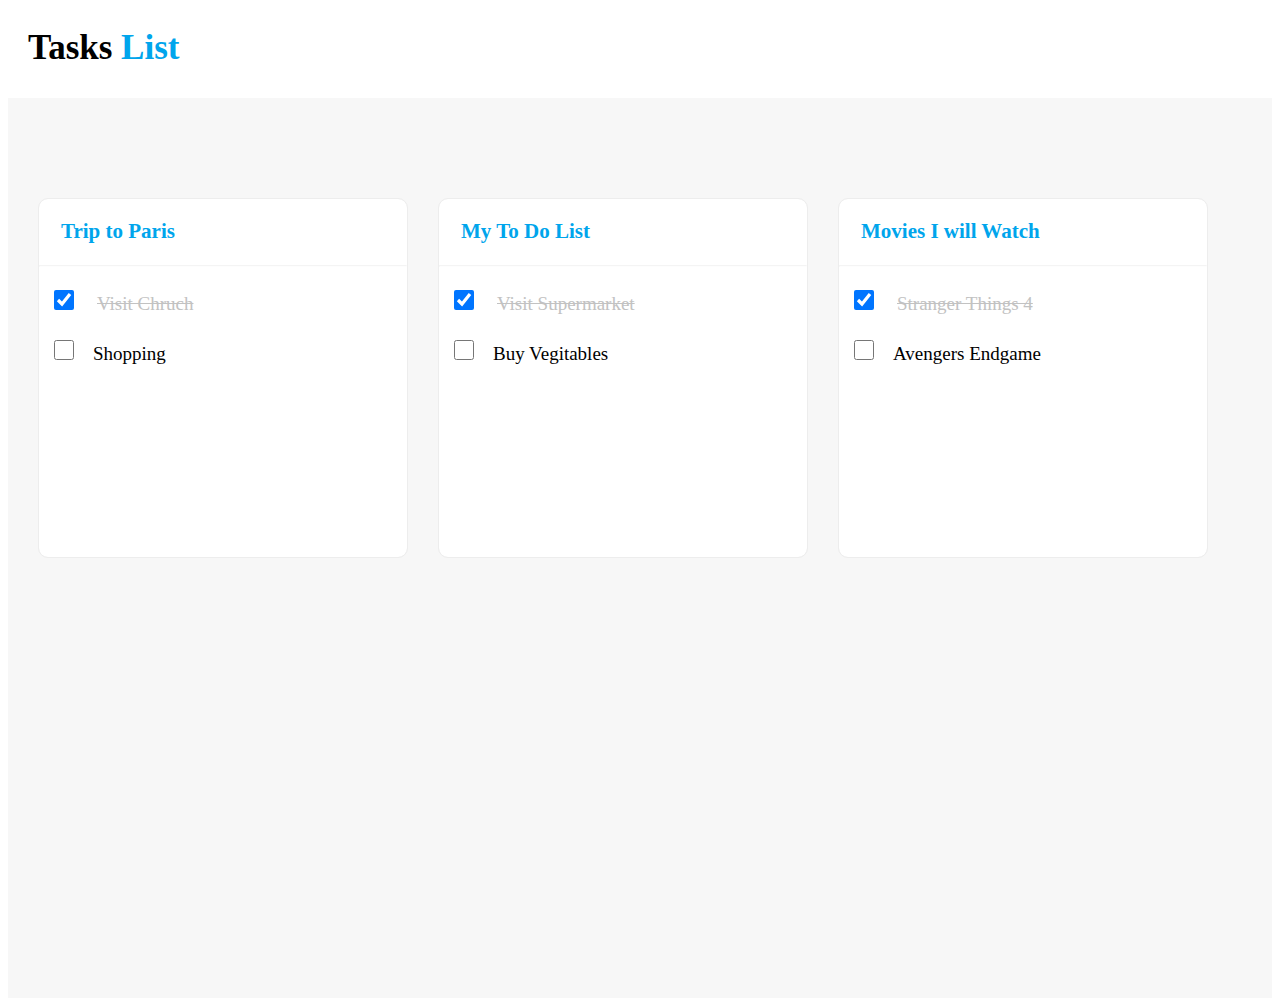
<file: index.html>
<!DOCTYPE html>
<html lang="en">

<head>
    <meta charset="UTF-8">
    <meta http-equiv="X-UA-Compatible" content="IE=edge">
    <meta name="viewport" content="width=device-width, initial-scale=1.0">
    <link rel="stylesheet" href="https://cdnjs.cloudflare.com/ajax/libs/font-awesome/6.2.0/css/all.min.css"
        integrity="sha512-xh6O/CkQoPOWDdYTDqeRdPCVd1SpvCA9XXcUnZS2FmJNp1coAFzvtCN9BmamE+4aHK8yyUHUSCcJHgXloTyT2A=="
        crossorigin="anonymous" referrerpolicy="no-referrer" />
    <link rel="stylesheet" href="style.css">
    <title>Tasks List</title>
</head>

<body>
    <!-- nav bar -->
    <div class="nav">
        <div class="adjust"> <span class="navdesign" style="color: black;">Tasks</span><span class="navdesign"
                style="color: #00A5EC;"> List</span></div>
    </div>
    <!-- main div -->
    <div class="main">
        <a href="second.html">
            <span class="top_nav_1">
                <a href="./second.html"><i class="fa-solid fa-circle-plus"></i></a>
            </span>
        </a>
    
        <div class="cards">

            <a href="second.html">
                <div class="card">
                
                    <p>Trip to Paris</p>
                    <hr>
                    <input type="checkbox" class="check" checked>&nbsp;&nbsp;<span class="data">Visit Chruch</span><br>
                    <input type="checkbox" class="c2" onclick="return false"> <span
                        style="font-size:19px ;color: black;">Shopping</span>
            
                </div>
            </a>
            <a href="three.html">
                <div class="card">
                
                    <p>My To Do List</p>
                    <hr>
                    <input type="checkbox" class="check" checked>&nbsp;&nbsp;<span class="data">Visit
                        Supermarket</span><br>
                    <input type="checkbox" class="c2" onclick="return false"> <span
                        style="font-size:19px ;color: black;">Buy Vegitables</span>
    
                </div>
            </a>
            <a href="three.html">
                <div class="card">
                
                    <p>Movies I will Watch</p>
                    <hr>
                    <input type="checkbox" class="check" checked>&nbsp;&nbsp;<span class="data">Stranger Things
                        4</span><br>
                    <input type="checkbox" class="c2" onclick="return false"> <span
                        style="font-size:19px ; color: black;">Avengers Endgame</span>

                </div>
            </a>
           
        </div>
    </div>
</body>

</html>
</file>
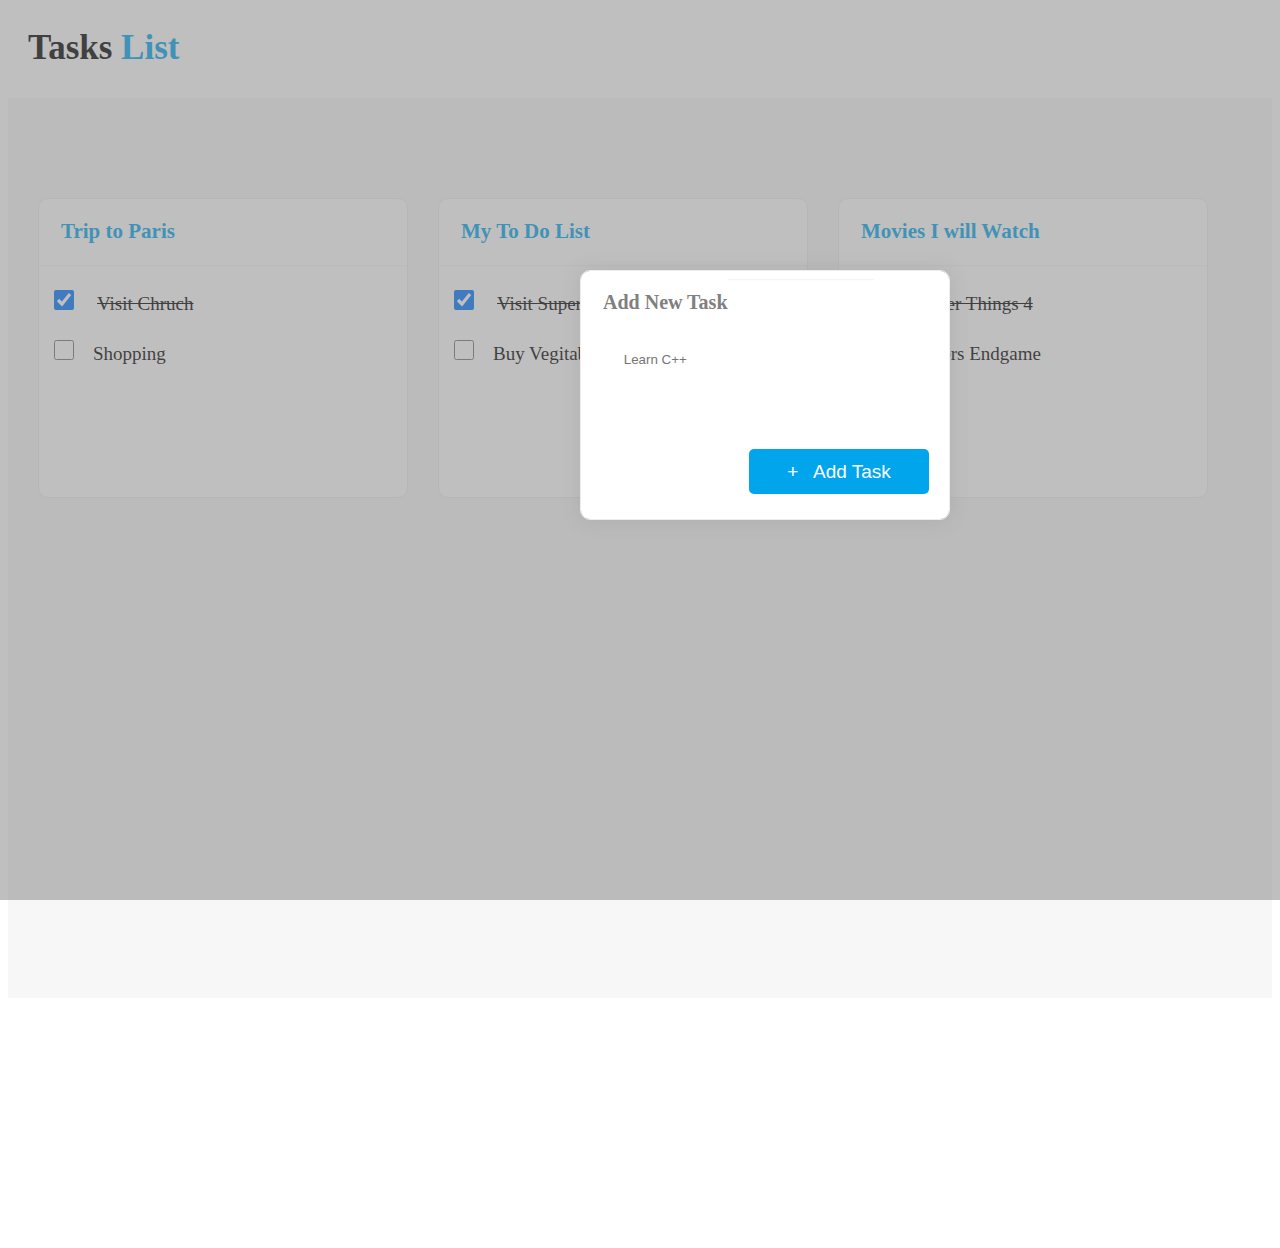
<file: second.html>
<!DOCTYPE html>
<html lang="en">

    <head>
        <meta charset="UTF-8">
        <meta http-equiv="X-UA-Compatible" content="IE=edge">
        <meta name="viewport" content="width=device-width, initial-scale=1.0">
        <link rel="stylesheet" href="https://cdnjs.cloudflare.com/ajax/libs/font-awesome/6.2.0/css/all.min.css" integrity="sha512-xh6O/CkQoPOWDdYTDqeRdPCVd1SpvCA9XXcUnZS2FmJNp1coAFzvtCN9BmamE+4aHK8yyUHUSCcJHgXloTyT2A==" crossorigin="anonymous" referrerpolicy="no-referrer" />
        <link rel="stylesheet" href="style1.css">
        <title>Tasks List</title>
    </head>
    
    <body>
        <!-- nav bar -->
    <div class="nav">
        <div class="adjust"> <span class="navdesign" style="color: black;">Tasks</span><span class="navdesign"
                style="color: #00A5EC;"> List</span></div>
    </div>
        <!-- main div -->
        <div class="main">
            <a href="second.html">
                <span class="top_nav_1">
                    <a href="./second.html"><i class="fa-solid fa-circle-plus"></i></a>
                </span>
            </a>
    
            <div class="cards">
                
            <a href="second.html">
                <div class="card">
    
                    <p>Trip to Paris</p>
                    <hr>
                    <input type="checkbox" class="check" checked>&nbsp;&nbsp;<span class="data">Visit Chruch</span><br>
                    <input type="checkbox" class="c2" onclick="return false"> <span
                        style="font-size:19px ;color: black;">Shopping</span>
    
                </div>
            </a>
            <a href="second.html">
                <div class="card">
    
                    <p>My To Do List</p>
                    <hr>
                    <input type="checkbox" class="check" checked>&nbsp;&nbsp;<span class="data">Visit
                        Supermarket</span><br>
                    <input type="checkbox" class="c2" onclick="return false"> <span
                        style="font-size:19px ;color: black;">Buy Vegitables</span>
    
                </div>
            </a>
            <a href="second.html">
                <div class="card">
    
                    <p>Movies I will Watch</p>
                    <hr>
                    <input type="checkbox" class="check" checked>&nbsp;&nbsp;<span class="data">Stranger Things
                        4</span><br>
                    <input type="checkbox" class="c2" onclick="return false"> <span
                        style="font-size:19px ; color: black;">Avengers Endgame</span>
            
        </div>
        </a>
            
        </div>
        </div>
   
    <div class="con"></div>
     <center style="margin:250px ;">
        <a href="thired.html">
    <div class="middle">
       <div><p class="first_1">Add New Task</p><i class="fa fa-times ri" aria-hidden="true"></i></div> 
        <hr>
        <input type="text" class="box" placeholder="Learn C++" readonly>
        <button class="btn"> + &nbsp; Add Task</button>
    </div>
</a>
</center> 
</body> 
</html>
</file>
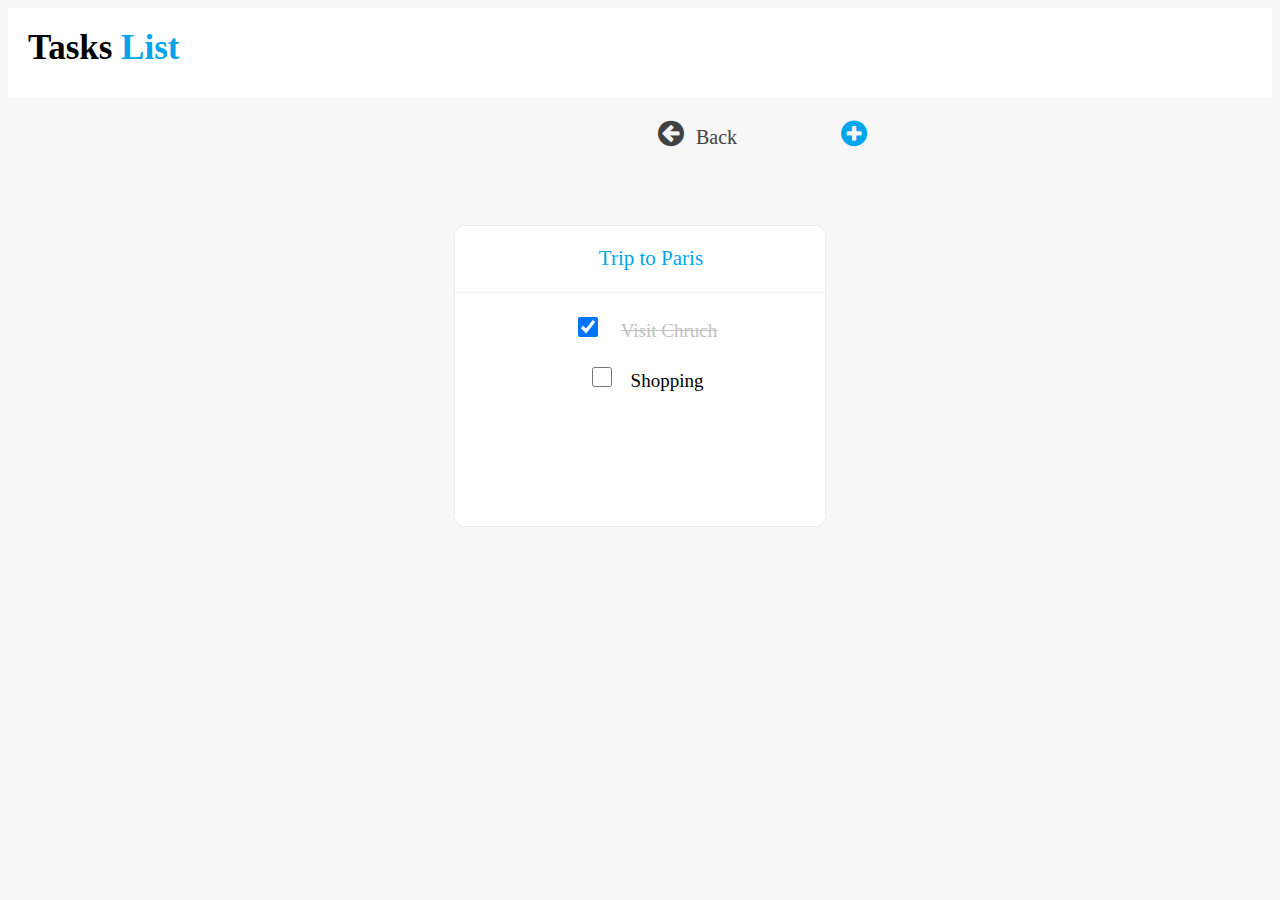
<file: thired.html>
<!DOCTYPE html>
<html lang="en">
<head>
    <meta charset="UTF-8">
    <meta http-equiv="X-UA-Compatible" content="IE=edge">
    <meta name="viewport" content="width=device-width, initial-scale=1.0">
    <link rel="stylesheet" href="https://cdnjs.cloudflare.com/ajax/libs/font-awesome/4.7.0/css/font-awesome.min.css">
    <title>Three</title>
    <link rel="stylesheet" href="style2.css">

</head>
<body>
     <!-- nav bar -->
    <div class="nav">
        <div class="adjust"> <span class="navdesign" style="color: black;">Tasks</span><span class="navdesign"
                style="color: #00A5EC;"> List</span></div>
    </div>
    <div class="now">
     
    
            <span class="back"><a href="second.html"><i class="fa fa-arrow-circle-left new"></i>&nbsp; &nbsp;<span style="font-size: 20px; color:#424242; ">Back</span></a></span>
            <span class="add_task"><a href="second.html"><i class="fa fa-plus-circle make" aria-hidden="true"></i></a> 
    </span>
    </div>

    <center>
            <div class="card">

                <p>Trip to Paris</p>
                <hr>
                <input type="checkbox" class="check" checked>&nbsp;&nbsp;<span class="data">Visit Chruch</span><br>
                <input type="checkbox" class="c2" onclick="return false"> <span
                    style="font-size:19px ;color: black;">Shopping</span>

            </div>
    
    </center>

</body>
</html>
</file>
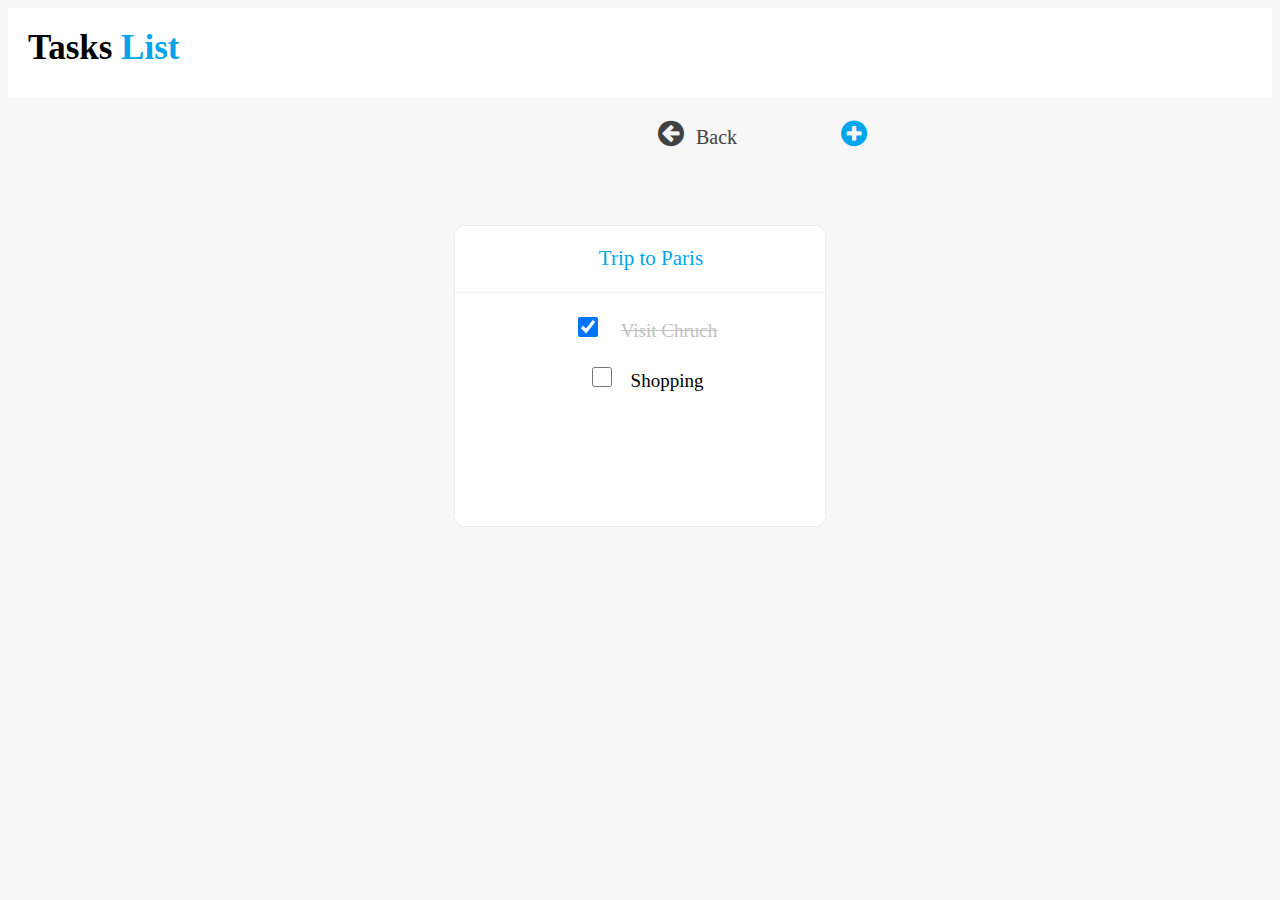
<file: three.html>
<!DOCTYPE html>
<html lang="en">
<head>
    <meta charset="UTF-8">
    <meta http-equiv="X-UA-Compatible" content="IE=edge">
    <meta name="viewport" content="width=device-width, initial-scale=1.0">
    <link rel="stylesheet" href="https://cdnjs.cloudflare.com/ajax/libs/font-awesome/4.7.0/css/font-awesome.min.css">
    <title>Three</title>
    <link rel="stylesheet" href="style2.css">

</head>
<body>
     <!-- nav bar -->
    <div class="nav">
        <div class="adjust"> <span class="navdesign" style="color: black;">Tasks</span><span class="navdesign"
                style="color: #00A5EC;"> List</span></div>
    </div>
    <div class="now">
     
    
            <span class="back"><a href="second.html"><i class="fa fa-arrow-circle-left new"></i>&nbsp; &nbsp;<span style="font-size: 20px; color:#424242; ">Back</span></a></span>
            <span class="add_task"><a href="second.html"><i class="fa fa-plus-circle make" aria-hidden="true"></i></a> 
    </span>
    </div>

    <center>
            <div class="card">

                <p>Trip to Paris</p>
                <hr>
                <input type="checkbox" class="check" checked>&nbsp;&nbsp;<span class="data">Visit Chruch</span><br>
                <input type="checkbox" class="c2" onclick="return false"> <span
                    style="font-size:19px ;color: black;">Shopping</span>

            </div>
    
    </center>

</body>
</html>
</file>
<file: style.css>
* {
    box-sizing: border-box;
  }
.nav{

width: auto;
height: 90px;
/* UI Properties */
background: #FFFFFF 0% 0% no-repeat padding-box;
}
.navdesign{
font-size: 35px;
font-weight: bolder;
}
.adjust{
    padding: 20px;
}
.main{
    top: 0px;
left: 0px;
/* UI Properties */
background-color: #F7F7F7;
background-repeat: cover;
opacity: 1;
height:100vh;
}
.top_nav_1{
    position: absolute;
}

.fa-solid{
    position: absolute;
    top: 110px;
    left: 750px;
    width: 50px;
    height: 50px;
    background: none;
}
.fa-circle-plus{
  font-size: 45px;
  color: #00A5EC;
}
.cards{
   
    display:flex ;
    flex-wrap: wrap;
    align-items: flex-start;
}
.card{
 margin-left:30px ;
 margin-top: 100px;
width: min(80vw,370px);
height: min(40vh,360px);
background: #FFFFFF 0% 0% no-repeat padding-box;
border: 1px solid #EDEDED;
border-radius: 10px;
}
 
.card:hover{
top: 596px;
left: 507px;
/* UI Properties */
opacity: 1;
box-shadow: 0px 0px 20px #67676729;
cursor: pointer;
}
p{
    color: #00A5EC;
     font-size:21px;
     margin-left: 22px;
     margin-top: 20px;
     font-weight: bolder;
}
hr{
    background-color: grey;
    opacity: 0.1;
}
.check{
         width: 20px;
            height: 20px;
            margin: 15px;
}
.data{
    font-size: 19px;
    text-decoration: line-through;
}
.c2{
    width: 20px;
    height: 20px;
    margin: 15px;
}
a{
    text-decoration: none;
    color:hsl(0, 0%, 76%) ;
}
@media (max-width:450px){
    .fa-solid{
        left:160px;
    }
    .main{
        height: 158vh;
        width: 100vw;
    }
}
</file>
<file: style1.css>
* {
    box-sizing: border-box;
  }
.nav{

width: auto;
height: 90px;
/* UI Properties */
background: #FFFFFF 0% 0% no-repeat padding-box;
}
.navdesign{
font-size: 35px;
font-weight: bolder;
}
.adjust{
    padding: 20px;
}
.main{
    top: 0px;
    left: 0px;
    /* UI Properties */
    background-color: #F7F7F7;
    background-repeat: cover;
    opacity: 1;
    height:100vh;
}
.top_nav_1{
    position: absolute;
}

.fa-solid{
    position: absolute;
    top: 110px;
    left: 750px;
    width: 50px;
    height: 50px;
    background: none;
}
.fa-circle-plus{
  font-size: 45px;
  color: #00A5EC;
}

.cards{
    
    display:flex ;
    flex-wrap: wrap;
    align-items: flex-start;
}
.card{
    margin-left:30px ;
 margin-top: 100px;
width: min(80vw,370px);
height: min(44vh,300px);
background: #FFFFFF 0% 0% no-repeat padding-box;
border: 1px solid #EDEDED;
border-radius: 10px;
    }
 

p{
    color: #00A5EC;
     font-size:21px;
     margin-left: 22px;
     margin-top: 20px;
     font-weight: bolder;
}
hr{
    background-color: grey;
    opacity: 0.1;
}
.check{
         width: 20px;
            height: 20px;
            margin: 15px;
}

.data{
    font-size: 19px;
    text-decoration: line-through;
}
.c2{
    width: 20px;
    height: 20px;
    margin: 15px;
}
a{
    text-decoration: none;
    color:#C2C2C2 ;
}

/* *********************************************************************** */
.con{
    width: 100%;
    height: 100vh;
    background-color: gray;
    opacity: 0.5;
    position: absolute;
    top: 0;
    left: 0;
}
/* *********************************************************************** */
.middle{
top: 270px;
left: 580px;
width: 370px;
height: 250px;
position: absolute;
background: #FFFFFF 0% 0% no-repeat padding-box;
box-shadow: 0px 0px 20px #67676729;
border: 1px solid #EDEDED;
border-radius: 10px;
}
.first_1{
    font-size: 20px;
  float: left;
  color: grey;
}
hr{
    background-color: grey;
    opacity: 0.1;
}
.ri{
    float: right;
    position:static;
    margin-top:20px;
    margin-left:25px ;
    width: 50px;
    height: 25px;
}
.box{
    background-color: white;
    border-color: white;
    width: 250px;
    height: 40px;
    padding: 3px;
    margin-top: 50px;
    margin-left: -110px;
    border-radius: 11px;
    border:0px none;
}
.btn{
    background-color: #00A5EC;
    color: white;
    float: right;
    text-align: center;
    border-radius: 5px;
    width: 180px;
    height: 45px;
    border-style: none;
    margin-top: 70px;
    margin-right: 20px;
    font-size: 19px;
}
a{
    text-decoration: none;
  color: black;
}
@media (max-width:450px){
    .fa-solid{
        left:180px;
    }
    .middle{
        width:min(200vw,370px);
        left: 10px;
    }
    .con{
        height: 180vh;
    }
}
</file>
<file: style2.css>
body {
    background-color: #F7F7F7;
}

.nav {

    width: auto;
    height: 90px;
    /* UI Properties */
    background: #FFFFFF 0% 0% no-repeat padding-box;

}

.navdesign {
    font-size: 35px;
    font-weight: bolder;
}

.adjust {
    padding: 20px;
}

.add_task {
    font: normal normal normal 22px/26px Inter;
    margin-left: 100px;
    margin-top: 50px;
}

.make {
    font-size: 30px;
    color: #00A5EC;
}

.now {
    margin-top: 20px;
}

.new {
    font-size: 30px;
    color: #424242;
}

.back {
    margin-left: 650px;
    margin-top: 190px;
}

a {
    text-decoration: none;
}

.card {

    /* left: 139px; */
    width: min(80vw, 370px);
    height: min(44vh, 300px);
    background: #FFFFFF 0% 0% no-repeat padding-box;
    border: 1px solid #EDEDED;
    border-radius: 10px;
    margin-top: 75px;
}


.card:hover {
    top: 596px;
    left: 507px;

    /* UI Properties */
    opacity: 1;
    box-shadow: 0px 0px 20px #67676729;
    cursor: pointer;
}

.check {
    width: 20px;
    height: 20px;
    margin: 15px;
}


.data {
    font-size: 19px;
    text-decoration: line-through;

}

.c2 {
    width: 20px;
    height: 20px;
    margin: 15px;

}

p {
    color: #00A5EC;
    font-size: 21px;
    margin-left: 22px;
    margin-top: 20px;
}

hr {
    background-color: grey;
    opacity: 0.1;
}

.data {
    font-size: 19px;
    text-decoration: line-through;
    color: #C2C2C2;

}

.check {
    width: 20px;
    height: 20px;
    margin: 15px;
}

@media (max-width:450px) {
    .new {
        font-size: 18px;
        margin-top: -100px;
    }

    .back {
        margin-left: 5px;
        margin-top: 1px;
    }

    .make {
        font-size: 40px;
    }

    .add_task {
        margin-left: 100px;
    }
    .card{
        margin-top: 30px;
    }
}
</file>
